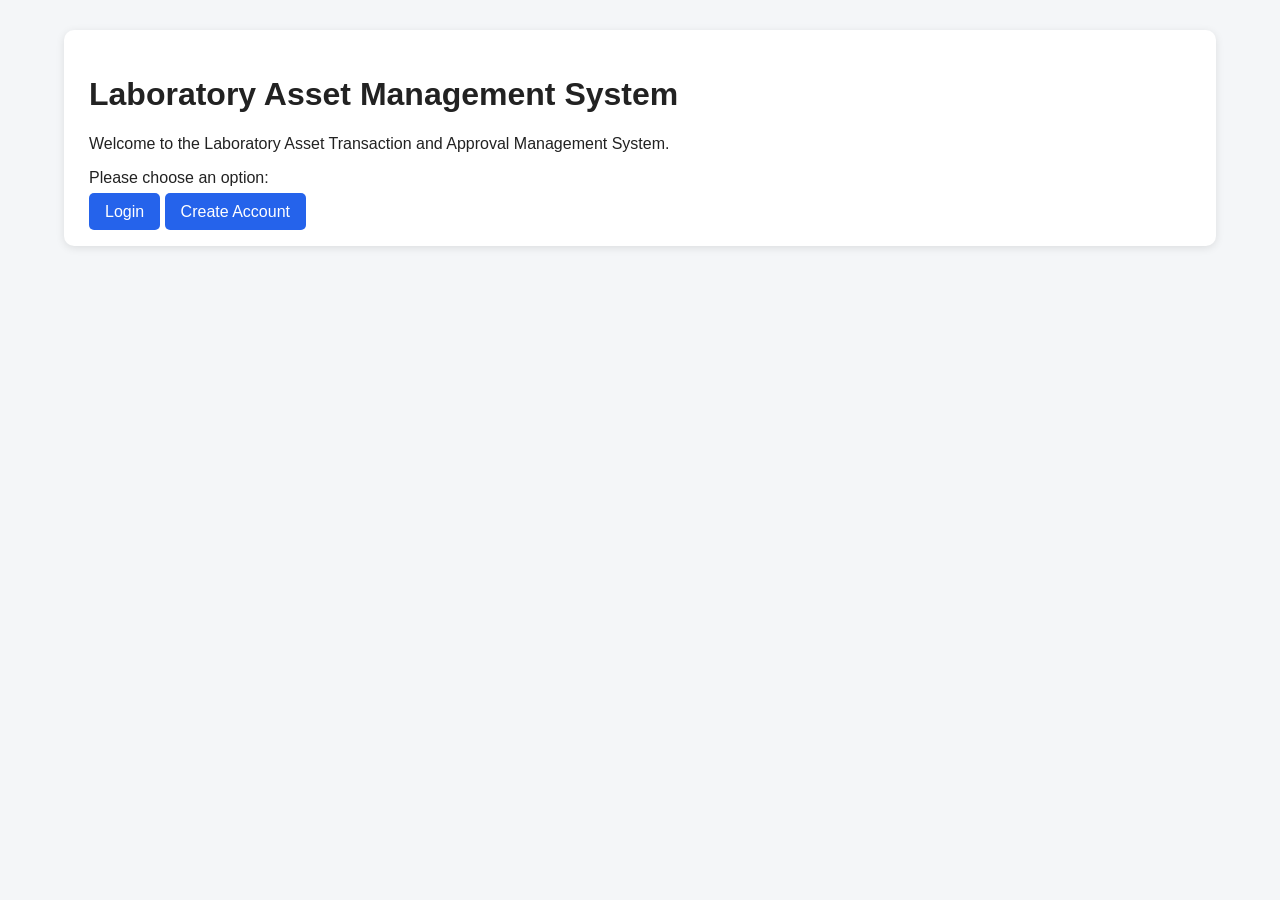
<file: index.html>
<!DOCTYPE html>
<html lang="en">
<head>
    <meta charset="UTF-8">
    <meta name="viewport" content="width=device-width, initial-scale=1.0">
    <title>Laboratory Asset Management System</title>

    <link rel="stylesheet" href="css/style.css">
</head>

<body>

    <div class="container">

        <h1>Laboratory Asset Management System</h1>

        <p>
            Welcome to the Laboratory Asset Transaction and
            Approval Management System.
        </p>

        <p>Please choose an option:</p>

        <div>
            <a href="login.html" class="btn">Login</a>

            <a href="register.html" class="btn">Create Account</a>
        </div>

    </div>

</body>
</html>
</file>
<file: css/style.css>
* {
    box-sizing: border-box;
}

body {
    margin: 0;

    font-family:
        Arial,
        sans-serif;

    background: #f4f6f8;

    color: #222;
}

nav {
    background: #1f2937;

    padding: 15px;

    display: flex;

    gap: 20px;

    align-items: center;
}

nav a {
    color: white;

    text-decoration: none;

    font-weight: bold;
}

.container {
    width: 90%;

    max-width: 1200px;

    margin: 30px auto;

    background: white;

    padding: 25px;

    border-radius: 10px;

    box-shadow:
        0 2px 8px
        rgba(0,0,0,0.1);
}

input,
select,
textarea {
    width: 100%;

    padding: 10px;

    margin-top: 5px;

    margin-bottom: 15px;

    border: 1px solid #ccc;

    border-radius: 5px;
}

textarea {
    min-height: 100px;
}

button,
.btn {
    background: #2563eb;

    color: white;

    border: none;

    padding: 10px 16px;

    border-radius: 5px;

    cursor: pointer;

    text-decoration: none;
}

button:hover,
.btn:hover {
    opacity: 0.9;
}

table {
    width: 100%;

    border-collapse: collapse;

    margin-top: 20px;
}

th,
td {
    padding: 10px;

    border: 1px solid #ddd;

    text-align: left;
}

th {
    background: #e5e7eb;
}

.dashboard-cards {
    display: flex;

    gap: 20px;

    margin-top: 25px;
}

.card {
    flex: 1;

    padding: 25px;

    background: #f8fafc;

    border-radius: 8px;

    text-align: center;

    border: 1px solid #ddd;
}

.card p {
    font-size: 30px;

    font-weight: bold;
}
</file>
